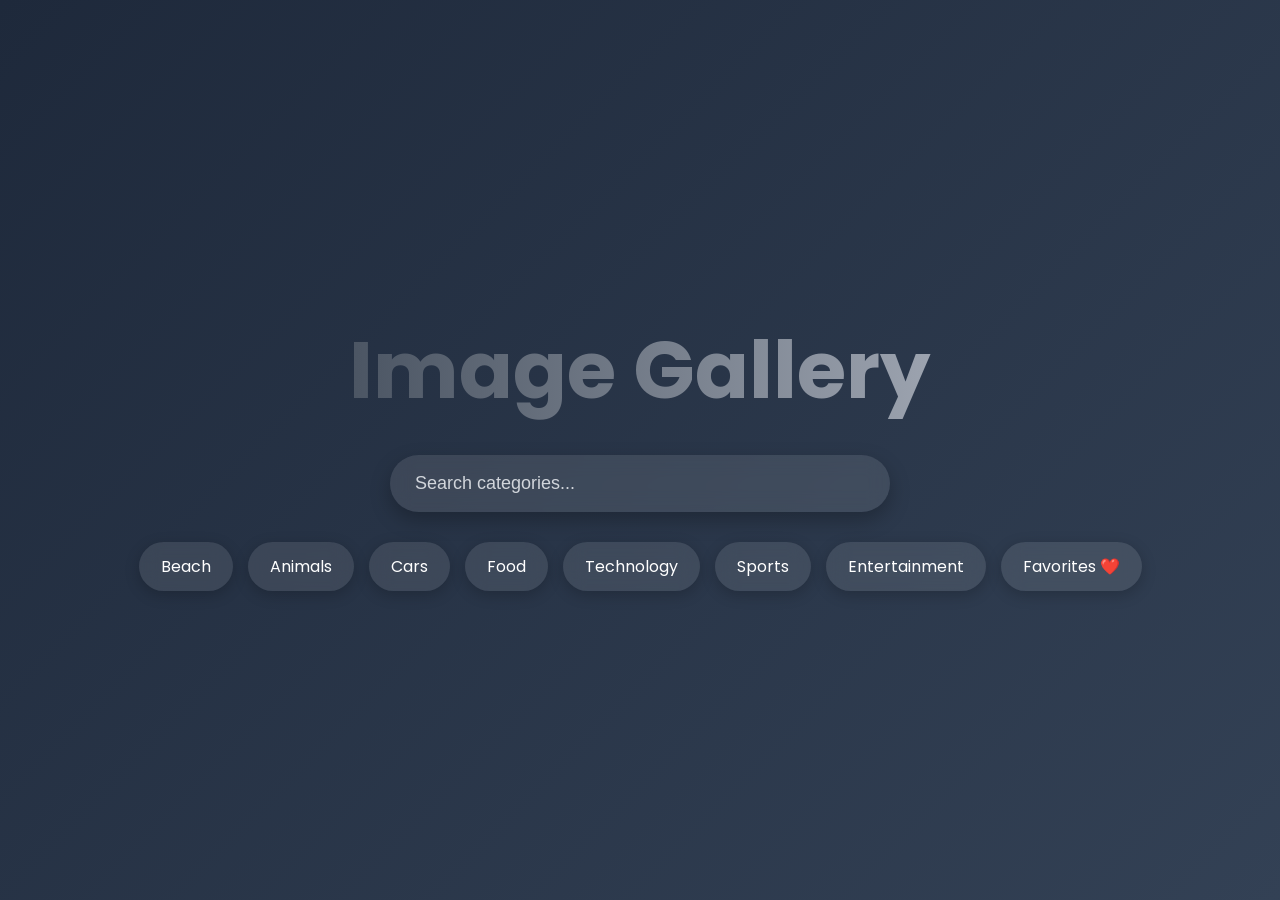
<file: index.html>
<!-- index.html -->

<!DOCTYPE html>
<html lang="en">

<head>

  <meta charset="UTF-8">

  <meta
  name="viewport"
  content="width=device-width, initial-scale=1.0">

  <title>Image Gallery</title>

  <link rel="stylesheet" href="style.css">

</head>

<body>

  <!-- HERO SECTION -->

  <section class="hero">

    <!-- HEADING -->

    <h1>Image Gallery</h1>

    <!-- SEARCH BAR -->

    <input
      type="text"
      id="searchBar"
      placeholder="Search categories..."
      onkeyup="searchCategories()"
    >

    <!-- CATEGORY LINKS -->

    <div class="categories">

      <a href="beach.html" class="nav-btn">
        Beach
      </a>

      <a href="animals.html" class="nav-btn">
        Animals
      </a>

      <a href="cars.html" class="nav-btn">
        Cars
      </a>

      <a href="food.html" class="nav-btn">
        Food
      </a>

      <a href="tech.html" class="nav-btn">
        Technology
      </a>

      <a href="sports.html" class="nav-btn">
        Sports
      </a>

      <a href="entertainment.html" class="nav-btn">
        Entertainment
      </a>
      
      <a href="favorites.html" class="nav-btn">
         Favorites ❤️
      </a>
    </div>

  </section>

  <script src="script.js"></script>

</body>
</html>
</file>
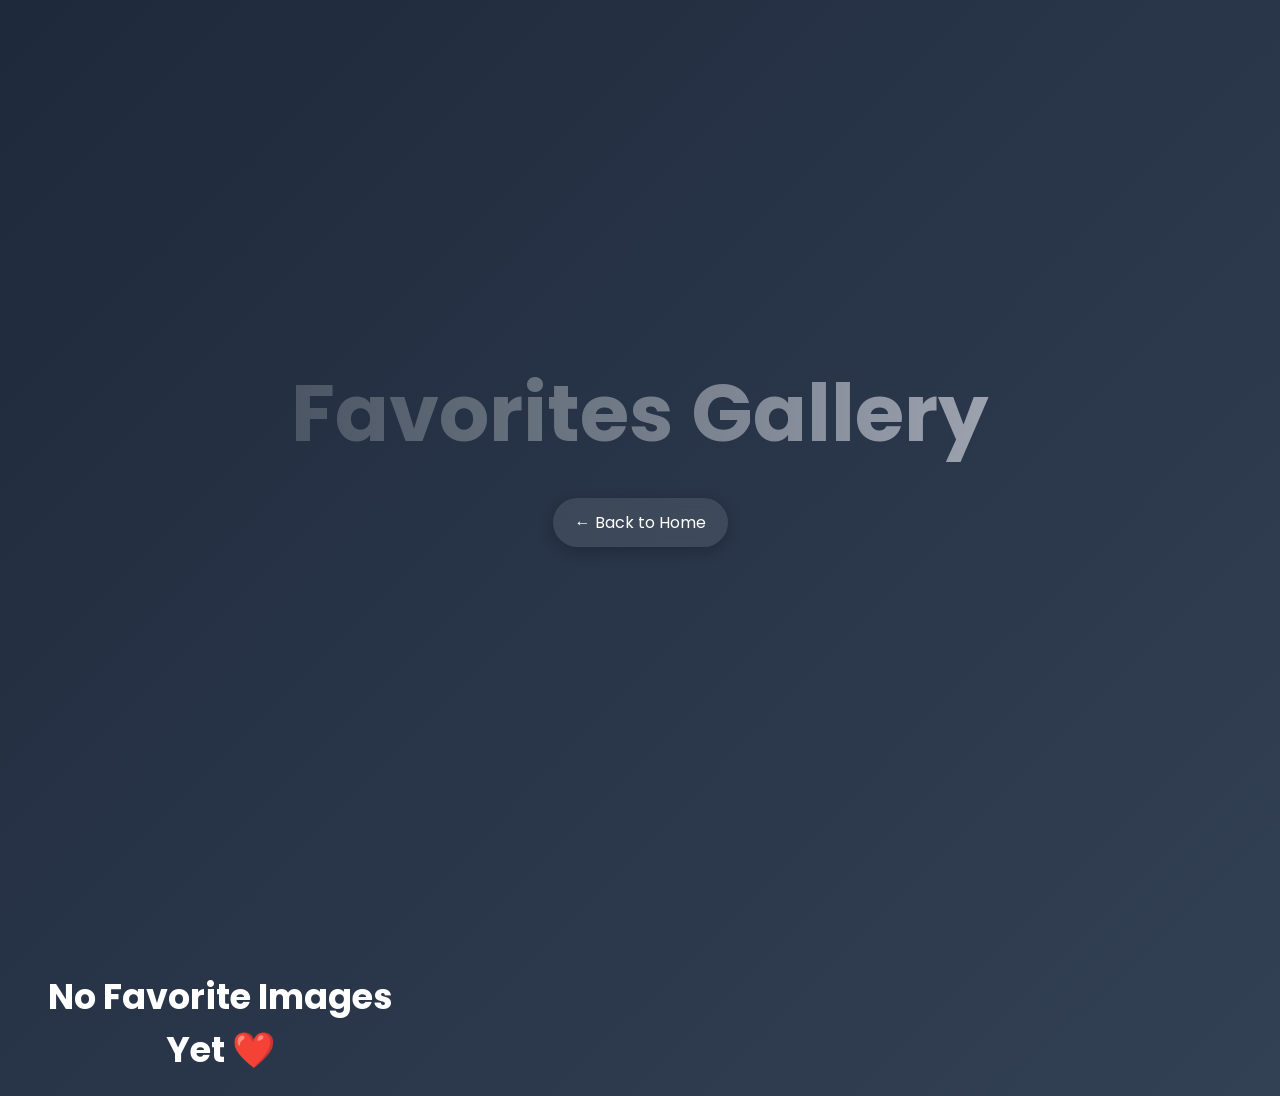
<file: favorites.html>
<!-- favorites.html -->

<!DOCTYPE html>
<html lang="en">

<head>

  <meta charset="UTF-8">

  <meta
  name="viewport"
  content="width=device-width, initial-scale=1.0">

  <title>Favorites Gallery</title>

  <link rel="stylesheet" href="style.css">

</head>

<body>

  <!-- HERO SECTION -->

  <section class="hero">

    <h1>Favorites Gallery</h1>

    <a href="index.html" class="nav-btn">
      ← Back to Home
    </a>

  </section>

  <!-- FAVORITES GALLERY -->

  <div
  class="gallery"
  id="favoritesGallery">

  </div>

  <!-- LIGHTBOX -->

  <div
  class="lightbox"
  id="lightbox">

    <span class="close">
      &times;
    </span>

    <img
    class="lightbox-img"
    id="lightbox-img"
    >

  </div>

  <script>

    const favoritesGallery =
    document.getElementById(
      'favoritesGallery'
    );

    const lightbox =
    document.getElementById(
      'lightbox'
    );

    const lightboxImg =
    document.getElementById(
      'lightbox-img'
    );

    const closeBtn =
    document.querySelector(
      '.close'
    );

    /* GET FAVORITES */

    const favoriteImages =
    JSON.parse(
      localStorage.getItem(
        'favorites'
      )
    ) || [];

    /* EMPTY FAVORITES */

    if(favoriteImages.length===0){

      favoritesGallery.innerHTML =
      `
      <h2
      style="
      text-align:center;
      width:100%;
      margin-top:50px;
      font-size:35px;
      color:white;
      ">
      No Favorite Images Yet ❤️
      </h2>
      `;
    }

    /* DISPLAY FAVORITES */

    favoriteImages.forEach(src=>{

      const img =
      document.createElement('img');

      img.src=src;

      favoritesGallery
      .appendChild(img);

      /* OPEN LIGHTBOX */

      img.addEventListener(
        'click',
        ()=>{

          lightbox.style.display='flex';

          lightboxImg.src=src;
        }
      );
    });

    /* CLOSE LIGHTBOX */

    closeBtn.onclick=()=>{

      lightbox.style.display='none';
    };

    /* CLOSE OUTSIDE */

    lightbox.onclick=(e)=>{

      if(e.target===lightbox){

        lightbox.style.display='none';
      }
    };

  </script>

</body>
</html>
</file>
<file: style.css>
/* style.css */

@import url('https://fonts.googleapis.com/css2?family=Poppins:wght@300;400;500;600;700&display=swap');

html{
  scroll-behavior:smooth;
}

*{
  margin:0;
  padding:0;
  box-sizing:border-box;
}

/* =========================
   BODY
========================= */

body{

  font-family:'Poppins', sans-serif;

  background:
  linear-gradient(
    135deg,
    #1e293b,
    #334155
  );

  color:white;

  overflow-x:hidden;

  animation:fadeIn 1s ease;
}

/* =========================
   SMOOTH PAGE LOAD
========================= */

@keyframes fadeIn{

  from{
    opacity:0;
    transform:translateY(10px);
  }

  to{
    opacity:1;
    transform:translateY(0);
  }
}

/* =========================
   HERO SECTION
========================= */

.hero{

  height:100vh;

  display:flex;

  flex-direction:column;

  justify-content:center;

  align-items:center;

  text-align:center;

  padding:20px;
}

/* =========================
   HEADING
========================= */

.hero h1{

  font-size:80px;

  font-weight:700;

  margin-bottom:25px;

  text-align:center;

  background:
  linear-gradient(
    to right,
    #4b5563,
    #9ca3af
  );

  -webkit-background-clip:text;

  -webkit-text-fill-color:transparent;
}

/* =========================
   SEARCH BAR
========================= */

#searchBar{

  width:60%;

  max-width:500px;

  padding:18px 25px;

  border:none;

  border-radius:50px;

  font-size:18px;

  background:
  rgba(255,255,255,0.1);

  color:white;

  backdrop-filter:blur(10px);

  outline:none;

  margin-bottom:30px;

  box-shadow:
  0 8px 20px rgba(0,0,0,0.25);

  transition:0.3s;
}

#searchBar::placeholder{

  color:#d1d5db;
}

#searchBar:focus{

  transform:scale(1.03);

  box-shadow:
  0 10px 25px rgba(0,0,0,0.35);
}

/* =========================
   CATEGORY SECTION
========================= */

.categories{

  display:flex;

  flex-wrap:wrap;

  justify-content:center;

  gap:15px;
  
}

/* =========================
   BUTTONS
========================= */

.nav-btn,
.effects button{

  padding:12px 22px;

  border:none;

  border-radius:30px;

  background:
  rgba(255,255,255,0.1);

  color:white;

  text-decoration:none;

  backdrop-filter:blur(10px);

  transition:0.3s;

  font-size:16px;

  cursor:pointer;

  box-shadow:
  0 4px 15px rgba(0,0,0,0.2);
}

.nav-btn:hover,
.effects button:hover{

  background:white;

  color:black;

  transform:
  translateY(-4px)
  scale(1.03);
}

/* BUTTON CLICK EFFECT */

.nav-btn:active,
.effects button:active,
.controls button:active{

  transform:scale(0.95);
}

/* =========================
   EFFECTS SECTION
========================= */

.effects{

  text-align:center;

  margin-bottom:25px;
}

/* =========================
   GALLERY
========================= */

.gallery{

  column-count:3;

  column-gap:18px;

  padding:20px;
}

/* =========================
   IMAGES
========================= */

.gallery img{

  width:100%;

  height:300px;

  object-fit:cover;

  margin-bottom:18px;

  border-radius:20px;

  cursor:pointer;

  break-inside:avoid;

  transition:
  transform 0.4s ease,
  filter 0.4s ease,
  box-shadow 0.4s ease;

  box-shadow:
  0 4px 15px rgba(0,0,0,0.25);

  animation:zoomIn 0.7s ease;
}

/* IMAGE LOAD ANIMATION */

@keyframes zoomIn{

  from{
    opacity:0;
    transform:scale(0.9);
  }

  to{
    opacity:1;
    transform:scale(1);
  }
}

/* =========================
   IMAGE HOVER
========================= */

.gallery img:hover{

  transform:
  translateY(-6px)
  scale(1.03);

  filter:
  brightness(90%);

  box-shadow:
  0 15px 30px rgba(0,0,0,0.45);
}

/* CLICK EFFECT */

.gallery img:active{

  transform:scale(0.98);
}

/* =========================
   LIGHTBOX
========================= */

.lightbox{

  display:none;

  position:fixed;

  top:0;
  left:0;

  width:100%;
  height:100%;

  background:
  rgba(0,0,0,0.9);

  backdrop-filter:blur(8px);

  justify-content:center;
  align-items:center;

  flex-direction:column;

  z-index:1000;
}

/* =========================
   LIGHTBOX IMAGE
========================= */

.lightbox-img{

  max-width:80%;

  max-height:80%;

  border-radius:20px;

  transition:0.3s;

  box-shadow:
  0 10px 30px rgba(0,0,0,0.5);

  animation:lightboxZoom 0.4s ease;
}

/* LIGHTBOX ANIMATION */

@keyframes lightboxZoom{

  from{
    transform:scale(0.7);
    opacity:0;
  }

  to{
    transform:scale(1);
    opacity:1;
  }
}

/* =========================
   CLOSE BUTTON
========================= */

.close{

  position:absolute;

  top:20px;
  right:35px;

  color:white;

  font-size:40px;

  cursor:pointer;

  transition:0.3s;
}

.close:hover{

  transform:rotate(90deg);
}

/* =========================
   CONTROLS
========================= */

.controls{

  margin-top:20px;
}

.controls button{

  padding:12px 18px;

  margin:10px;

  border:none;

  border-radius:50%;

  font-size:20px;

  cursor:pointer;

  background:
  rgba(255,255,255,0.15);

  color:white;

  transition:0.3s;

  backdrop-filter:blur(10px);
}

.controls button:hover{

  background:white;

  color:black;

  transform:scale(1.1);
}

/* =========================
   TOP CONTROLS
========================= */

.top-controls{

  position:absolute;

  top:20px;
  left:20px;

  display:flex;

  gap:10px;
}

.top-controls button,
.top-controls a{

  padding:12px 16px;

  border:none;

  border-radius:12px;

  background:
  rgba(255,255,255,0.15);

  color:white;

  text-decoration:none;

  cursor:pointer;

  transition:0.3s;

  backdrop-filter:blur(10px);
}

.top-controls button:hover,
.top-controls a:hover{

  background:white;

  color:black;

  transform:translateY(-2px);
}

/* =========================
   DARK MODE
========================= */

body.dark{

  background:
  linear-gradient(
    135deg,
    #000000,
    #111827,
    #1f2937
  );
}

/* =========================
   SCROLLBAR
========================= */

::-webkit-scrollbar{
  width:10px;
}

::-webkit-scrollbar-track{
  background:#111827;
}

::-webkit-scrollbar-thumb{
  background:#6b7280;
  border-radius:10px;
}

::-webkit-scrollbar-thumb:hover{
  background:#9ca3af;
}

/* =========================
   RESPONSIVE
========================= */

@media(max-width:1000px){

  .gallery{
    column-count:2;
  }

  .hero h1{
    font-size:60px;
  }
}

@media(max-width:700px){

  .gallery{
    column-count:1;
  }

  .hero h1{
    font-size:45px;
  }

  #searchBar{
    width:90%;
  }

  .lightbox-img{
    max-width:95%;
  }

  .categories{
    gap:10px;
  }

  .nav-btn{
    font-size:14px;
    padding:10px 18px;
  }
}
</file>
